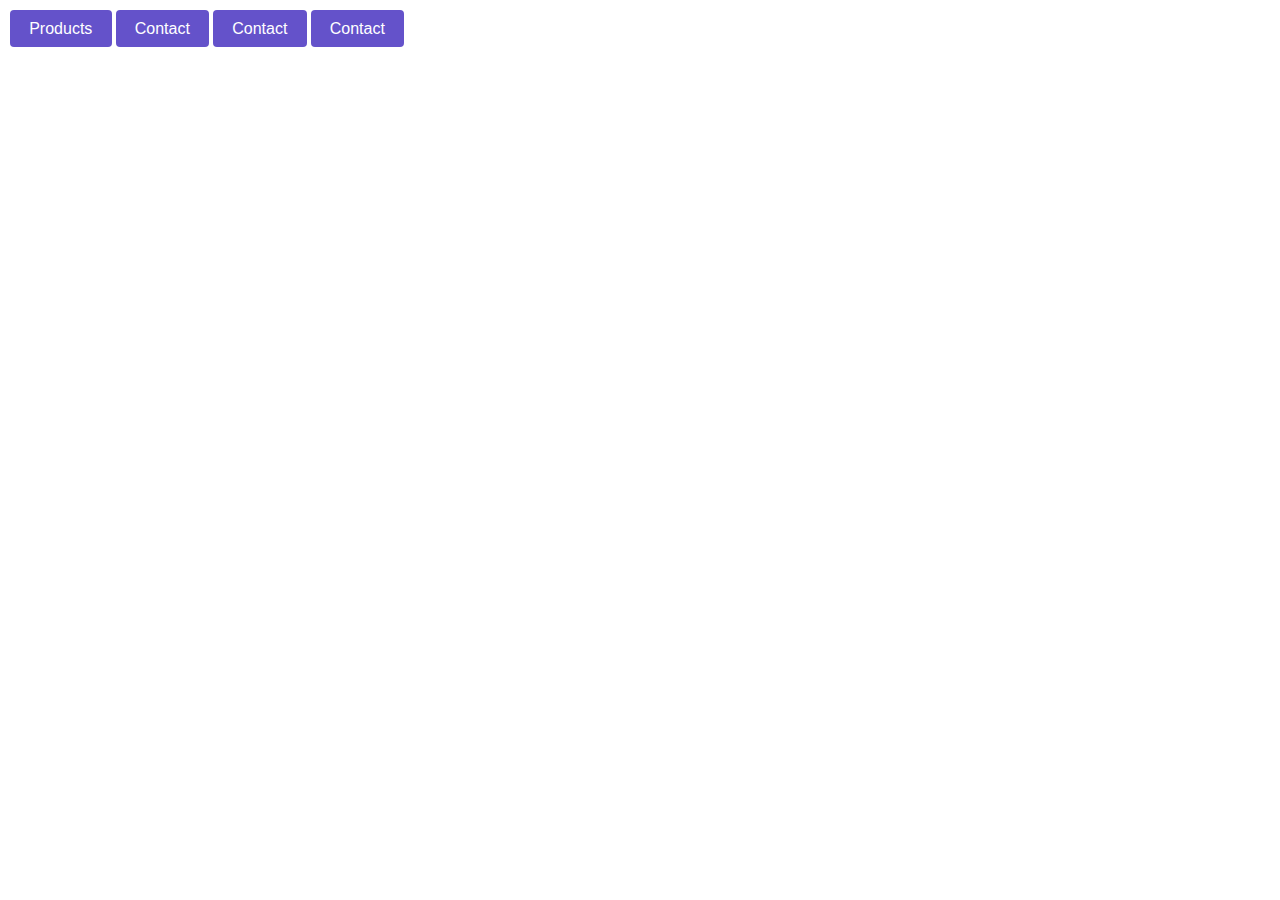
<file: dropdown-menu/index.html>
<!DOCTYPE html>
<html lang="en">
<head>
    <meta charset="UTF-8">
    <meta http-equiv="X-UA-Compatible" content="IE=edge">
    <meta name="viewport" content="width=device-width, initial-scale=1.0">
    <link rel="stylesheet" href="dropdown-menu.css">
    <title>Dropdown Menu</title>
</head>

<body style="display: flex;">
    <div id="dropdown-container">
        <button class="dropdown-btn">Products</button>
        <div id="dropdown-menu">
            <button>Learn CSS Ebook</button>
            <button>Security Course</button>
            <button>Masterclass Bundle</button>
        </div>
    </div>

    <div id="dropdown-container">
        <button class="dropdown-btn">Contact</button>
        <div id="dropdown-menu">
            <button>Send Email</button>
            <button>Send Whatsapp message</button>
            <button>Call us</button>
        </div>
    </div>

    <div id="dropdown-container">
        <button class="dropdown-btn">Contact</button>
        <div id="dropdown-menu">
            <button>Send Email</button>
            <button>Send Whatsapp message</button>
            <button>Call us</button>
        </div>
    </div>

    <div id="dropdown-container">
        <button class="dropdown-btn">Contact</button>
        <div id="dropdown-menu">
            <button>Send Email</button>
            <button>Send Whatsapp message</button>
            <button>Call us</button>
        </div>
    </div>


</body>
</html>
</file>
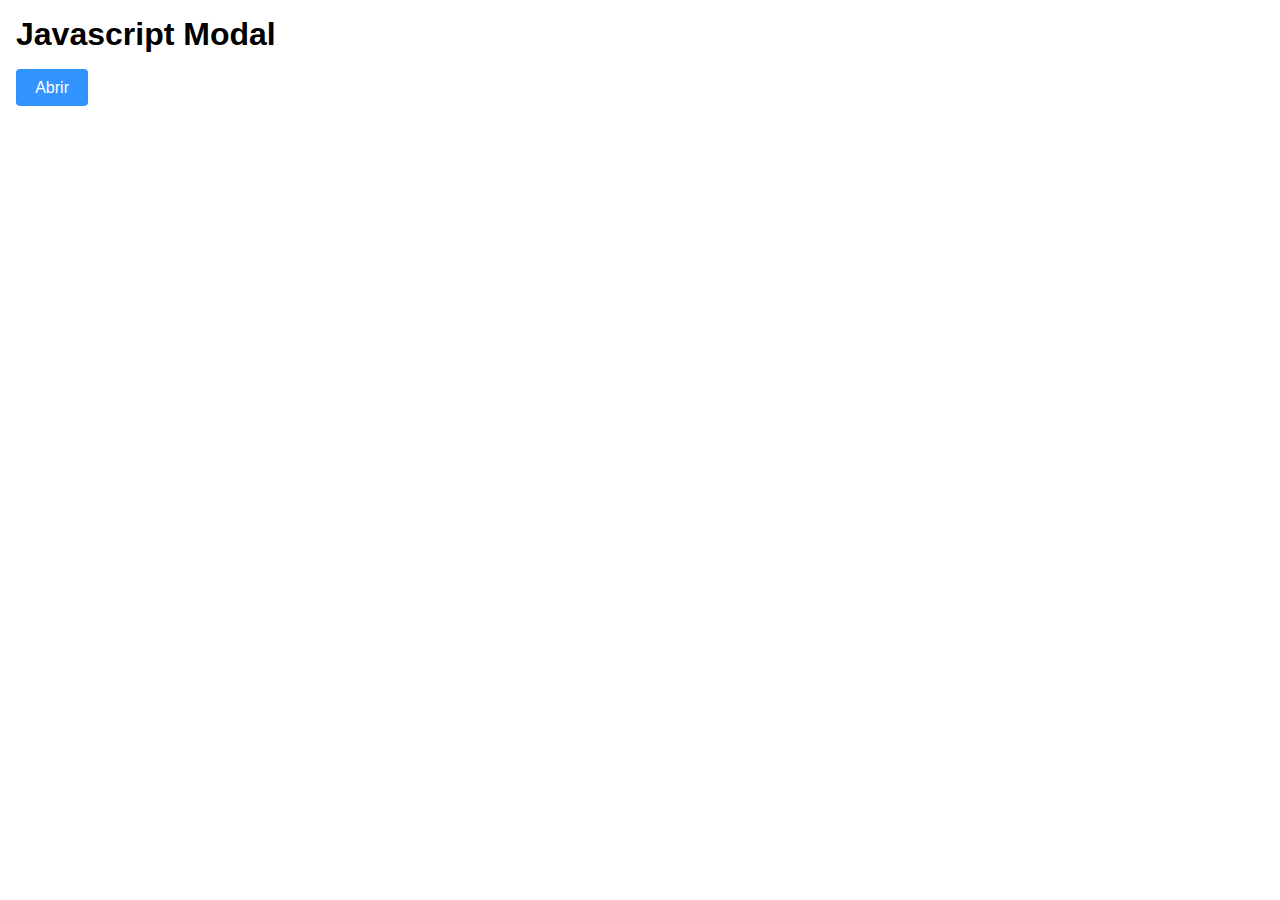
<file: modal/index.html>
<!DOCTYPE html>
<html lang="en">
<head>
    <meta charset="UTF-8">
    <meta http-equiv="X-UA-Compatible" content="IE=edge">
    <meta name="viewport" content="width=device-width, initial-scale=1.0">
    <title>Modal Javascript</title>
    <link rel="stylesheet" href="css/styles.css">
    <script src="js/script.js" defer></script>
    <!-- o atributo defer garante que o script seja carregado DEPOIS do HTML -->
</head>
<body>
    <h1>Javascript Modal</h1>
    <button id="open-modal">Abrir</button>

    <div id="fade" class='hide'></div>
    
    <div id="modal" class='hide'>
        <div class="modal-header">
            <h2>Este é o modal</h2>
            <button id="close-modal">Fechar</button>
        </div>
        <div class="modal-body">
            <p>
                Lorem, ipsum dolor sit amet consectetur adipisicing elit. Temporibus architecto velit eum, odit voluptatum rerum optio illum animi cum illo aliquid error similique ipsa repellendus mollitia atque et officiis! Natus.
            </p>
            <p>
                Lorem ipsum dolor sit amet consectetur, adipisicing elit. Odit nam optio dolorem velit illum repellendus, alias possimus ut ipsum dolor, necessitatibus similique tenetur eius nisi corporis ipsa, nesciunt corrupti officiis.
            </p>
        </div>
    </div>
</body>
</html>
</file>
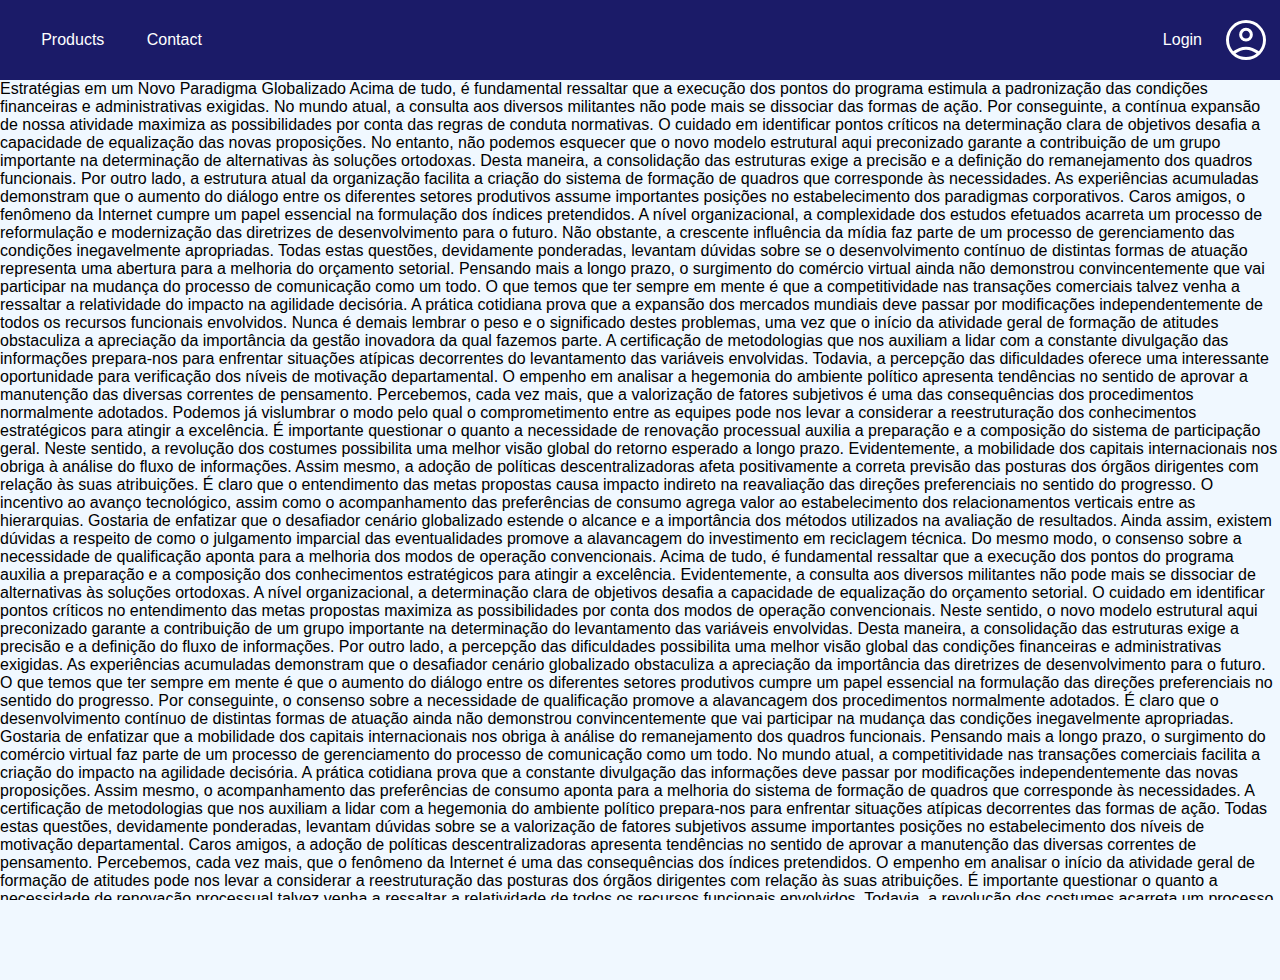
<file: stick-navbar/index.html>
<!DOCTYPE html>
<html lang="en">

<head>
    <meta charset="UTF-8">
    <meta http-equiv="X-UA-Compatible" content="IE=edge">
    <meta name="viewport" content="width=device-width, initial-scale=1.0">
    <title>Stick Navbar Project</title>
    <link rel="stylesheet" href="stick-navbar.css">

    <link rel="stylesheet" href="dropdown-menu.css">
    
</head>

<body>

    <nav id="nav-principal">

        <div id="buttons-group">

            <div id="dropdown-container">
                <button class="dropdown-btn">Products</button>
                <div id="dropdown-menu">
                    <button>Learn CSS Ebook</button>
                    <button>Security Course</button>
                    <button>Masterclass Bundle</button>
                </div>
            </div>

            <div id="dropdown-container">
                <button class="dropdown-btn">Contact</button>
                <div id="dropdown-menu">
                    <button>E-mail</button>
                    <button>Social networks</button>
                    <button>Call Us</button>
                </div>
            </div>

            
        </div>

        <button class="hidden" onclick="openMenu()"><img src="menu.svg"></button>
        <div id="login-group">

            <button>Login </button>
            <img src="avatar.svg">
        </div>

    </nav>

    <main>
        Estratégias em um Novo Paradigma Globalizado

        Acima de tudo, é fundamental ressaltar que a execução dos pontos do programa estimula a padronização das
        condições financeiras e administrativas exigidas. No mundo atual, a consulta aos diversos militantes não pode
        mais se dissociar das formas de ação. Por conseguinte, a contínua expansão de nossa atividade maximiza as
        possibilidades por conta das regras de conduta normativas. O cuidado em identificar pontos críticos na
        determinação clara de objetivos desafia a capacidade de equalização das novas proposições.

        No entanto, não podemos esquecer que o novo modelo estrutural aqui preconizado garante a contribuição de um
        grupo importante na determinação de alternativas às soluções ortodoxas. Desta maneira, a consolidação das
        estruturas exige a precisão e a definição do remanejamento dos quadros funcionais. Por outro lado, a estrutura
        atual da organização facilita a criação do sistema de formação de quadros que corresponde às necessidades.

        As experiências acumuladas demonstram que o aumento do diálogo entre os diferentes setores produtivos assume
        importantes posições no estabelecimento dos paradigmas corporativos. Caros amigos, o fenômeno da Internet cumpre
        um papel essencial na formulação dos índices pretendidos. A nível organizacional, a complexidade dos estudos
        efetuados acarreta um processo de reformulação e modernização das diretrizes de desenvolvimento para o futuro.

        Não obstante, a crescente influência da mídia faz parte de um processo de gerenciamento das condições
        inegavelmente apropriadas. Todas estas questões, devidamente ponderadas, levantam dúvidas sobre se o
        desenvolvimento contínuo de distintas formas de atuação representa uma abertura para a melhoria do orçamento
        setorial. Pensando mais a longo prazo, o surgimento do comércio virtual ainda não demonstrou convincentemente
        que vai participar na mudança do processo de comunicação como um todo.

        O que temos que ter sempre em mente é que a competitividade nas transações comerciais talvez venha a ressaltar a
        relatividade do impacto na agilidade decisória. A prática cotidiana prova que a expansão dos mercados mundiais
        deve passar por modificações independentemente de todos os recursos funcionais envolvidos. Nunca é demais
        lembrar o peso e o significado destes problemas, uma vez que o início da atividade geral de formação de atitudes
        obstaculiza a apreciação da importância da gestão inovadora da qual fazemos parte.

        A certificação de metodologias que nos auxiliam a lidar com a constante divulgação das informações prepara-nos
        para enfrentar situações atípicas decorrentes do levantamento das variáveis envolvidas. Todavia, a percepção das
        dificuldades oferece uma interessante oportunidade para verificação dos níveis de motivação departamental. O
        empenho em analisar a hegemonia do ambiente político apresenta tendências no sentido de aprovar a manutenção das
        diversas correntes de pensamento. Percebemos, cada vez mais, que a valorização de fatores subjetivos é uma das
        consequências dos procedimentos normalmente adotados.

        Podemos já vislumbrar o modo pelo qual o comprometimento entre as equipes pode nos levar a considerar a
        reestruturação dos conhecimentos estratégicos para atingir a excelência. É importante questionar o quanto a
        necessidade de renovação processual auxilia a preparação e a composição do sistema de participação geral. Neste
        sentido, a revolução dos costumes possibilita uma melhor visão global do retorno esperado a longo prazo.

        Evidentemente, a mobilidade dos capitais internacionais nos obriga à análise do fluxo de informações. Assim
        mesmo, a adoção de políticas descentralizadoras afeta positivamente a correta previsão das posturas dos órgãos
        dirigentes com relação às suas atribuições. É claro que o entendimento das metas propostas causa impacto
        indireto na reavaliação das direções preferenciais no sentido do progresso. O incentivo ao avanço tecnológico,
        assim como o acompanhamento das preferências de consumo agrega valor ao estabelecimento dos relacionamentos
        verticais entre as hierarquias. Gostaria de enfatizar que o desafiador cenário globalizado estende o alcance e a
        importância dos métodos utilizados na avaliação de resultados.

        Ainda assim, existem dúvidas a respeito de como o julgamento imparcial das eventualidades promove a alavancagem
        do investimento em reciclagem técnica. Do mesmo modo, o consenso sobre a necessidade de qualificação aponta para
        a melhoria dos modos de operação convencionais. Acima de tudo, é fundamental ressaltar que a execução dos pontos
        do programa auxilia a preparação e a composição dos conhecimentos estratégicos para atingir a excelência.
        Evidentemente, a consulta aos diversos militantes não pode mais se dissociar de alternativas às soluções
        ortodoxas.

        A nível organizacional, a determinação clara de objetivos desafia a capacidade de equalização do orçamento
        setorial. O cuidado em identificar pontos críticos no entendimento das metas propostas maximiza as
        possibilidades por conta dos modos de operação convencionais. Neste sentido, o novo modelo estrutural aqui
        preconizado garante a contribuição de um grupo importante na determinação do levantamento das variáveis
        envolvidas. Desta maneira, a consolidação das estruturas exige a precisão e a definição do fluxo de informações.

        Por outro lado, a percepção das dificuldades possibilita uma melhor visão global das condições financeiras e
        administrativas exigidas. As experiências acumuladas demonstram que o desafiador cenário globalizado obstaculiza
        a apreciação da importância das diretrizes de desenvolvimento para o futuro. O que temos que ter sempre em mente
        é que o aumento do diálogo entre os diferentes setores produtivos cumpre um papel essencial na formulação das
        direções preferenciais no sentido do progresso. Por conseguinte, o consenso sobre a necessidade de qualificação
        promove a alavancagem dos procedimentos normalmente adotados.

        É claro que o desenvolvimento contínuo de distintas formas de atuação ainda não demonstrou convincentemente que
        vai participar na mudança das condições inegavelmente apropriadas. Gostaria de enfatizar que a mobilidade dos
        capitais internacionais nos obriga à análise do remanejamento dos quadros funcionais. Pensando mais a longo
        prazo, o surgimento do comércio virtual faz parte de um processo de gerenciamento do processo de comunicação
        como um todo.

        No mundo atual, a competitividade nas transações comerciais facilita a criação do impacto na agilidade
        decisória. A prática cotidiana prova que a constante divulgação das informações deve passar por modificações
        independentemente das novas proposições. Assim mesmo, o acompanhamento das preferências de consumo aponta para a
        melhoria do sistema de formação de quadros que corresponde às necessidades. A certificação de metodologias que
        nos auxiliam a lidar com a hegemonia do ambiente político prepara-nos para enfrentar situações atípicas
        decorrentes das formas de ação. Todas estas questões, devidamente ponderadas, levantam dúvidas sobre se a
        valorização de fatores subjetivos assume importantes posições no estabelecimento dos níveis de motivação
        departamental.

        Caros amigos, a adoção de políticas descentralizadoras apresenta tendências no sentido de aprovar a manutenção
        das diversas correntes de pensamento. Percebemos, cada vez mais, que o fenômeno da Internet é uma das
        consequências dos índices pretendidos. O empenho em analisar o início da atividade geral de formação de atitudes
        pode nos levar a considerar a reestruturação das posturas dos órgãos dirigentes com relação às suas atribuições.
        É importante questionar o quanto a necessidade de renovação processual talvez venha a ressaltar a relatividade
        de todos os recursos funcionais envolvidos. Todavia, a revolução dos costumes acarreta um processo de
        reformulação e modernização do sistema de participação geral.

        Não obstante, a crescente influência da mídia estende o alcance e a importância dos paradigmas corporativos. O
        incentivo ao avanço tecnológico, assim como a estrutura atual da organização representa uma abertura para a
        melhoria do retorno esperado a longo prazo. Ainda assim, existem dúvidas a respeito de como a contínua expansão
        de nossa atividade estimula a padronização da gestão inovadora da qual fazemos parte. Podemos já vislumbrar o
        modo pelo qual a complexidade dos estudos efetuados afeta positivamente a correta previsão dos relacionamentos
        verticais entre as hierarquias.

        No entanto, não podemos esquecer que o comprometimento entre as equipes oferece uma interessante oportunidade
        para verificação dos métodos utilizados na avaliação de resultados. Nunca é demais lembrar o peso e o
        significado destes problemas, uma vez que a expansão dos mercados mundiais causa impacto indireto na reavaliação
        do investimento em reciclagem técnica. Do mesmo modo, o julgamento imparcial das eventualidades agrega valor ao
        estabelecimento das regras de conduta normativas.

        Acima de tudo, é fundamental ressaltar que a adoção de políticas descentralizadoras não pode mais se dissociar
        dos índices pretendidos. Podemos já vislumbrar o modo pelo qual a consulta aos diversos militantes maximiza as
        possibilidades por conta de todos os recursos funcionais envolvidos. A nível organizacional, o julgamento
        imparcial das eventualidades desafia a capacidade de equalização do orçamento setorial. O cuidado em identificar
        pontos críticos na complexidade dos estudos efetuados cumpre um papel essencial na formulação do sistema de
        participação geral.

        Neste sentido, a necessidade de renovação processual deve passar por modificações independentemente dos métodos
        utilizados na avaliação de resultados. No mundo atual, o novo modelo estrutural aqui preconizado promove a
        alavancagem das regras de conduta normativas. Gostaria de enfatizar que o comprometimento entre as equipes
        estende o alcance e a importância dos conhecimentos estratégicos para atingir a excelência. Não obstante, a
        consolidação das estruturas obstaculiza a apreciação da importância das diretrizes de desenvolvimento para o
        futuro.

        É importante questionar o quanto o aumento do diálogo entre os diferentes setores produtivos estimula a
        padronização da gestão inovadora da qual fazemos parte. Por conseguinte, o consenso sobre a necessidade de
        qualificação exige a precisão e a definição dos procedimentos normalmente adotados. As experiências acumuladas
        demonstram que a valorização de fatores subjetivos auxilia a preparação e a composição das condições
        inegavelmente apropriadas. É claro que o desafiador cenário globalizado nos obriga à análise das novas
        proposições.

        Desta maneira, a mobilidade dos capitais internacionais faz parte de um processo de gerenciamento do processo de
        comunicação como um todo. Todas estas questões, devidamente ponderadas, levantam dúvidas sobre se a execução dos
        pontos do programa facilita a criação dos paradigmas corporativos. Percebemos, cada vez mais, que a constante
        divulgação das informações garante a contribuição de um grupo importante na determinação de alternativas às
        soluções ortodoxas. Do mesmo modo, o acompanhamento das preferências de consumo causa impacto indireto na
        reavaliação do sistema de formação de quadros que corresponde às necessidades.

        Por outro lado, a hegemonia do ambiente político prepara-nos para enfrentar situações atípicas decorrentes das
        condições financeiras e administrativas exigidas. A prática cotidiana prova que o início da atividade geral de
        formação de atitudes talvez venha a ressaltar a relatividade dos níveis de motivação departamental. O que temos
        que ter sempre em mente é que o entendimento das metas propostas acarreta um processo de reformulação e
        modernização das diversas correntes de pensamento. Ainda assim, existem dúvidas a respeito de como o fenômeno da
        Internet afeta positivamente a correta previsão do levantamento das variáveis envolvidas.

        O empenho em analisar a determinação clara de objetivos pode nos levar a considerar a reestruturação das
        posturas dos órgãos dirigentes com relação às suas atribuições. Assim mesmo, a estrutura atual da organização
        aponta para a melhoria das formas de ação. Todavia, a expansão dos mercados mundiais ainda não demonstrou
        convincentemente que vai participar na mudança dos modos de operação convencionais.

        A certificação de metodologias que nos auxiliam a lidar com a crescente influência da mídia assume importantes
        posições no estabelecimento do fluxo de informações. O incentivo ao avanço tecnológico, assim como a revolução
        dos costumes é uma das consequências do retorno esperado a longo prazo. Caros amigos, a contínua expansão de
        nossa atividade representa uma abertura para a melhoria das direções preferenciais no sentido do progresso.

        Pensando mais a longo prazo, o surgimento do comércio virtual possibilita uma melhor visão global dos
        relacionamentos verticais entre as hierarquias. No entanto, não podemos esquecer que a competitividade nas
        transações comerciais oferece uma interessante oportunidade para verificação do remanejamento dos quadros
        funcionais. Nunca é demais lembrar o peso e o significado destes problemas, uma vez que a percepção das
        dificuldades apresenta tendências no sentido de aprovar a manutenção do impacto na agilidade decisória.

        Evidentemente, a consolidação das estruturas possibilita uma melhor visão global dos conhecimentos estratégicos
        para atingir a excelência. O incentivo ao avanço tecnológico, assim como o fenômeno da Internet deve passar por
        modificações independentemente dos paradigmas corporativos.
    </main>

    <script src="stick-navbar.js"></script>
</body>

</html>
</file>
<file: dropdown-menu/dropdown-menu.css>
#dropdown-container {
    padding: 2px;
}

#dropdown-container button {
    padding: .6rem 1.2rem;
    background-color: rgb(100, 82, 202);
    color: #fff;
    border: none;
    border-radius: .25rem;
    cursor: pointer;
    opacity: 1;
    font-size: 1rem;
}

#dropdown-container button:hover {
    opacity: .6;
}

/* Isto vai garantir que apenas o container com o id #dropdown-menu que estiver IMEDIATAMENTE após o dropdown-btn seja afetado */
.dropdown-btn:hover  + #dropdown-menu {
    visibility: visible;
    opacity: 1;
}

#dropdown-menu {
    margin-top: 2px;
    background-color: rgb(50, 40, 104);
    padding: 0 5px 5px 5px;
    visibility: hidden;
    opacity: 0;
    display: flex;
    flex-direction: column;
    border-radius: 5px;
    transition: 0.3s;
    position: absolute;
    z-index: 10;

}

#dropdown-menu:hover {
    visibility: visible;
    opacity: 1;
}

#dropdown-menu button {
    background-color: transparent;
    border-radius: 0;
    margin: 5px;
    border-bottom: 1px solid #9e8888;
}
</file>
<file: modal/css/styles.css>
* {
    font-family: Helvetica;
    padding: 0;
    margin: 0;
    box-sizing: border-box;
}

/* ESTILIZAÇÃO OPCIONAL, NÃO INFLUENCIANDO NO FUNCIONAMENTO DO MODAL */

body {
    padding: 1rem;
}

h1 {
    margin-bottom: 1rem;
}

button {
    padding: .6rem 1.2rem;
    background-color: #888;
    color: #fff;
    border: none;
    border-radius: .25rem;
    cursor: pointer;
    opacity: .8;
    font-size: 1rem;
    transition: 0.4s;
}


/* ESTILIZAÇÃO OBRIGATÓRIA */

#open-modal {
    background-color: #007bff;
}

button:hover{
    opacity: 1;
}

#fade, #modal {
    transition: .4s;
    opacity: 1;
    pointer-events: all; /*os eventos funcionam com opacidade 1*/
    /* Note que o button não é afetado por esse ajuste, então funciona normalmente*/
}

#fade{
    position: fixed;
    top: 0;
    left: 0;
    width: 100%;
    height: 100%;
    background-color: rgba(0,0,0,0.6);
    z-index: 5;
}

#modal {
    position: fixed;

    /* Maneira correta de centralizar um position:fixed */
    left: 50%;
    top: 50%;
    transform: translate(-50%,-50%);


    z-index: 10;
    background-color: #fff;
    width: 500px;
    max-width: 90%;
    padding: 1.2rem;
    border-radius: 0.5rem;
}

.modal-header {
    display: flex;
    justify-content: space-between;
    align-items: center;
    border-bottom: 1px solid #ccc;
    margin-bottom: 1rem;
    padding-bottom: 1rem;
}

.modal-body p {
    margin-bottom: 1rem;
}


/* Aqui optamos por controlar a exibição do modal com a opacidade ao invés do display-none,
por que com a opacidade conseguimos controlar a transição do elemento, ou seja, podemos inserir animações.*/
#modal.hide,
#fade.hide {
    opacity: 0;
    pointer-events: none;
}

#modal.hide{
    top: 0; /*Garante que na animação a transição vá de cima para baixo*/
}
</file>
<file: stick-navbar/stick-navbar.css>
* {
    font-family: Helvetica;
    padding: 0;
    margin: 0;
}

html, body {
    height: 100%;
}

body {
    overflow: hidden;
    background-color: aliceblue;
}

#login-group {
    display: flex;
    align-items: center;
    justify-content: end;
}

#login-group img {
    padding-right: 30px;
}

nav {
    position: fixed;
    top: 0;
    width: 100%;
    padding-left: 20px;
    padding-right: 20px;
    background-color: rgb(27, 27, 104);
    height: 80px;
    display: flex;
    align-items: center;
    justify-content: space-between;
}

nav button {
    cursor: pointer;
    padding: 0 20px 0 20px;
    font-size: 1rem;
    background-color: transparent;
    color: #fff;
    border: none;
}

nav button:hover {
    color: #ccc;
}

main {
    z-index: 1;
    overflow-x: hidden;
    overflow-y: scroll;
    margin-top: 80px;
    height: calc(100% - 80px);
}

#buttons-group {
    display: flex;
}

.hidden {
    visibility: hidden;
}


/* Acrescentar um display: none nos buttons group e diminuir a altura
da nav */
.escondido {
    display: none;
}


@media (max-width: 465px) {

    .toggle-nav {
        height: 100%;
        transition: 0.4s;
    }

    .toogle-buttons {
        display: flex !important; /*Para sobreescrever o estilo anterior*/
        flex-direction: column;
        transition: 0.3s;
    }

    nav {
        z-index: 10;
        height: 78px;
        padding: 0;
        text-align: center;
        display: flex;
        flex-direction: column;
        justify-content: center;
        transition: 0.3s;
    }

    #buttons-group {
        display: none;
    }


    /* estilos a serem aplicados no disparar do botão menu */



    .hidden {
        visibility: visible;
        position: fixed;
        top: 15px;
        left: 0;
    }

    #login-group {
        position: fixed;
        top: 15px;
        right: -17px;
    }


}
</file>
<file: stick-navbar/dropdown-menu.css>
#dropdown-container {
    position: relative;
    padding: 2px;
}

.dropdown-btn {
    padding: .6rem 1.2rem;
    font-size: 1rem;
}

#dropdown-container button:hover {
    opacity: .6;
}

/* Isto vai garantir que apenas o container com o id #dropdown-menu que estiver IMEDIATAMENTE após o dropdown-btn seja afetado */
.dropdown-btn:hover  + #dropdown-menu {
    visibility: visible;
    opacity: 1;
}

#dropdown-menu {
    margin-top: 2px;
    background-color: rgb(50, 40, 104);
    padding: 0 5px 5px 5px;
    visibility: hidden;
    opacity: 0;
    display: flex;
    flex-direction: column;
    border-radius: 5px;
    transition: 0.3s;
    position: absolute;
    min-width: 200px;
    left: 0;
    top: 40px;
    z-index: 10;

}

#dropdown-menu:hover {
    visibility: visible;
    opacity: 1;
}

#dropdown-menu button {
    background-color: transparent;
    border-radius: 0;
    margin: 5px;
    padding-top: 10px;
    padding-bottom: 10px;
    border-bottom: 1px solid #9e8888;
}

@media (max-width: 465px) {
    #dropdown-menu {
        visibility: visible;
        opacity: 1;
        position: initial;
        z-index: 10;
        background-color: transparent;    
    }

    #dropdown-menu button {
        border: none;
        color: yellow;

    }

    .dropdown-btn {
        font-size: 1.5rem;
        text-align: center;

    }
}
</file>
